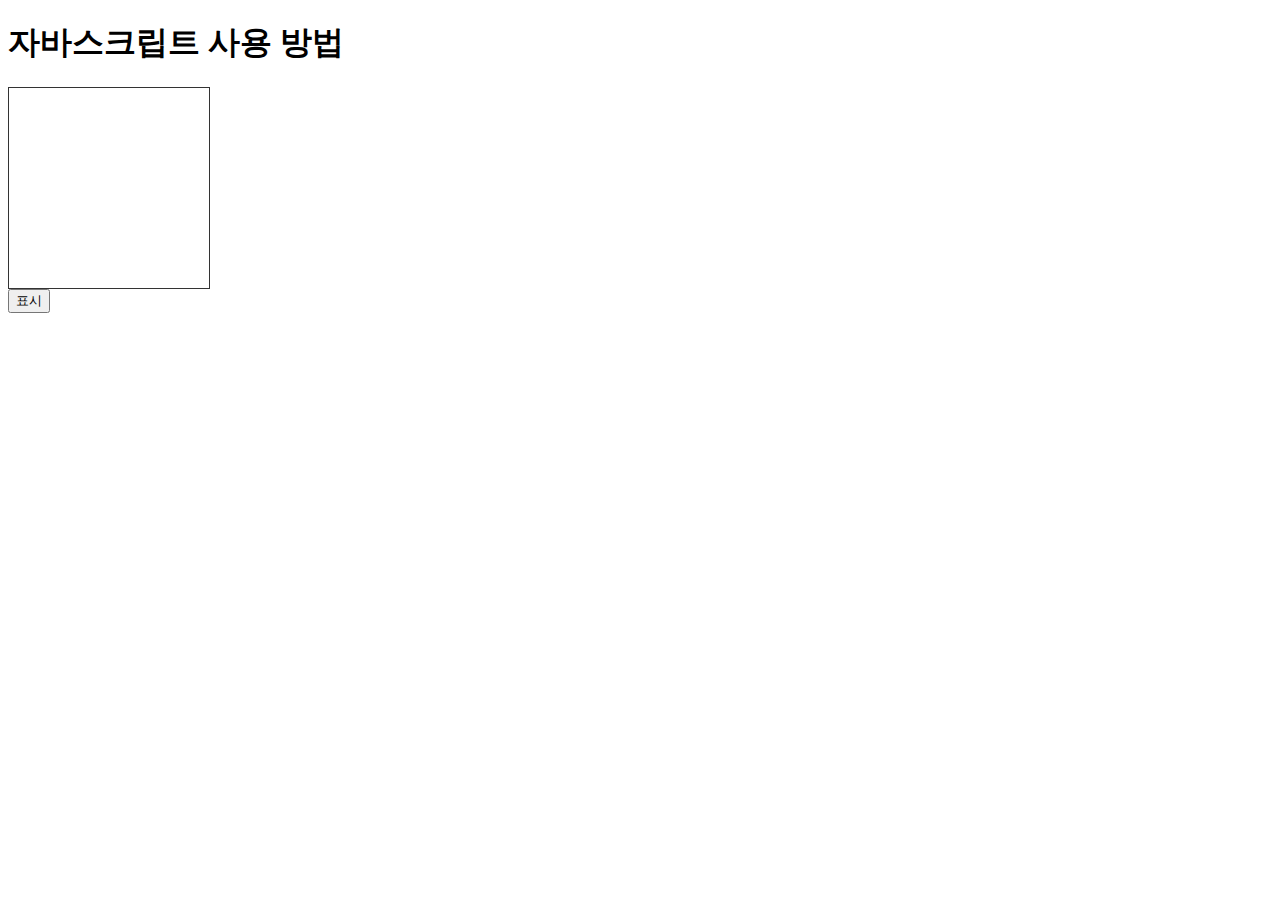
<file: index.html>
<!DOCTYPE html>
<html lang="ko">
<head>
    <meta charset="UTF-8">
    <meta http-equiv="X-UA-Compatible" content="IE=edge">
    <meta name="viewport" content="width=device-width, initial-scale=1.0">
    <title>자바스크립트</title>
    <style>
        #displayArea{
            width: 200px;
            height: 200px;
            border: 1PX groove #333;
            overflow: hidden;
        } 
        #displayArea img {
            width: 100%;
            object-fit: cover;
        }
    </style>
</head>
<body>
    <h1>자바스크립트 사용 방법</h1>
    <!-- 1. 보통 </head>앞에 작성하거나 </body>앞에 작성 -->
    <div id="displayArea">
        <!-- <img src="https://picsum.photos/id/100/100/100" alt="picsum"> -->
    </div>
    <button type="botton" id="displayBtn">표시</button>

    <!-- 2-2. jQuery 공식 사이트 CDN : 개발용 (문법 해석용 라이브러리)-->
    <script src="lib/jquery.min.js"></script>
    <script src="script/selector.js"></script><!-- chapter 5. section 03, 제이쿼리를 사용한 테그제어 -->

</body>
</html>
</file>
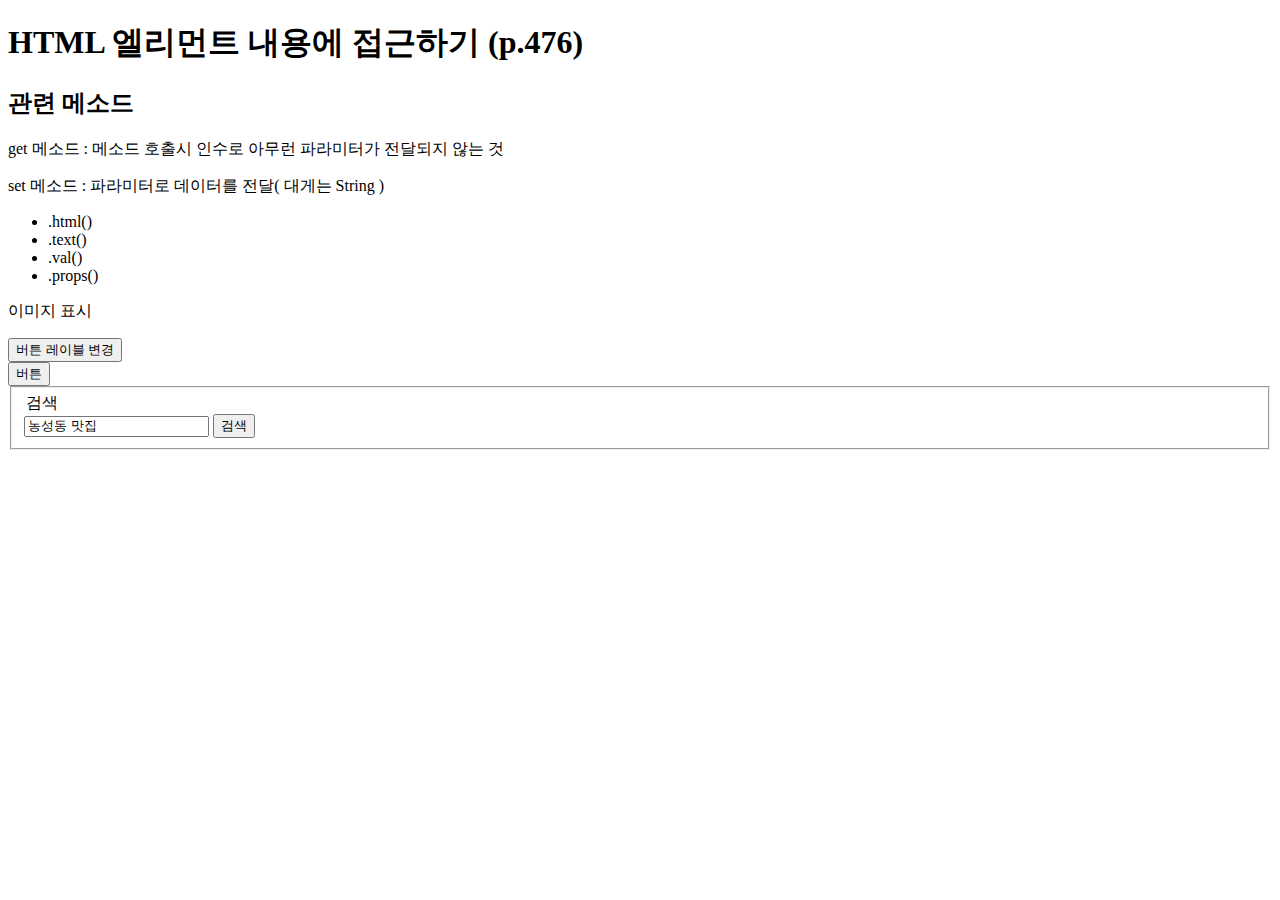
<file: jq03.html>
<!DOCTYPE html>
<html lang="ko">
<head>
    <meta charset="UTF-8">
    <meta http-equiv="X-UA-Compatible" content="IE=edge">
    <meta name="viewport" content="width=device-width, initial-scale=1.0">
    <title>jQuery 실습</title>
</head>
<body>
    <h1>HTML 엘리먼트 내용에 접근하기 (p.476)</h1>
    <h2>관련 메소드</h2>
    <p>get 메소드 : 메소드 호출시 인수로 아무런 파라미터가 전달되지 않는 것</p>
    <p>set 메소드 : 파라미터로 데이터를 전달( 대게는 String )</p>
    <ul>
        <li>.html()</li>
        <li>.text()</li>
        <li>.val()</li>
        <li>.props()</li>
    </ul>

    <!-- p.478 코드 참조 -->
    <div id="result">
        <p>이미지 표시</p>
        <button id="b1">버튼 레이블 변경</button>
        <div id="display"></div>
        <button id="b2">버튼</button>
    </div>

    <form autocomplete="off">
        <fieldset>
            <div class="naver_style">
                <legend>검색</legend>
                <label for="words" class="d-none"></label>
                <input type="search" id="words" value="농성동 맛집">
                <button type="submit">검색</button>
            </div>
        </fieldset>
    </form>

    <script src="https://cdnjs.cloudflare.com/ajax/libs/jquery/3.6.4/jquery.min.js" integrity="sha512-pumBsjNRGGqkPzKHndZMaAG+bir374sORyzM3uulLV14lN5LyykqNk8eEeUlUkB3U0M4FApyaHraT65ihJhDpQ==" crossorigin="anonymous" referrerpolicy="no-referrer"></script>
    <script>
    $(function(){
        $("#b1").on("click",handleB1);

        $("#b2").on("dblclick",handleB2);

        $("form").on("submit",function(e){
            e.preventDefault();   // 새로 고침 (=form의 기본 이벤트 동작) 금지!
            console.log($("[type=search]").val());
        })
    });

    function handleB1(){
        $("#b2").text($("#result > p").text());   // 먼저 p의 내용을 get 한 뒤, 버튼 라벨을 set
    }
    function handleB2(){
        $("#result > p").html("<img src=\"https://picsum.photos/id/1/300\" alt=\"picsum photos\">");
        // $("#result > p").text("<img src=\"https://picsum.photos/id/1/300\" alt=\"picsum photos\">");
    }
    </script>
</body>
</html>
</file>
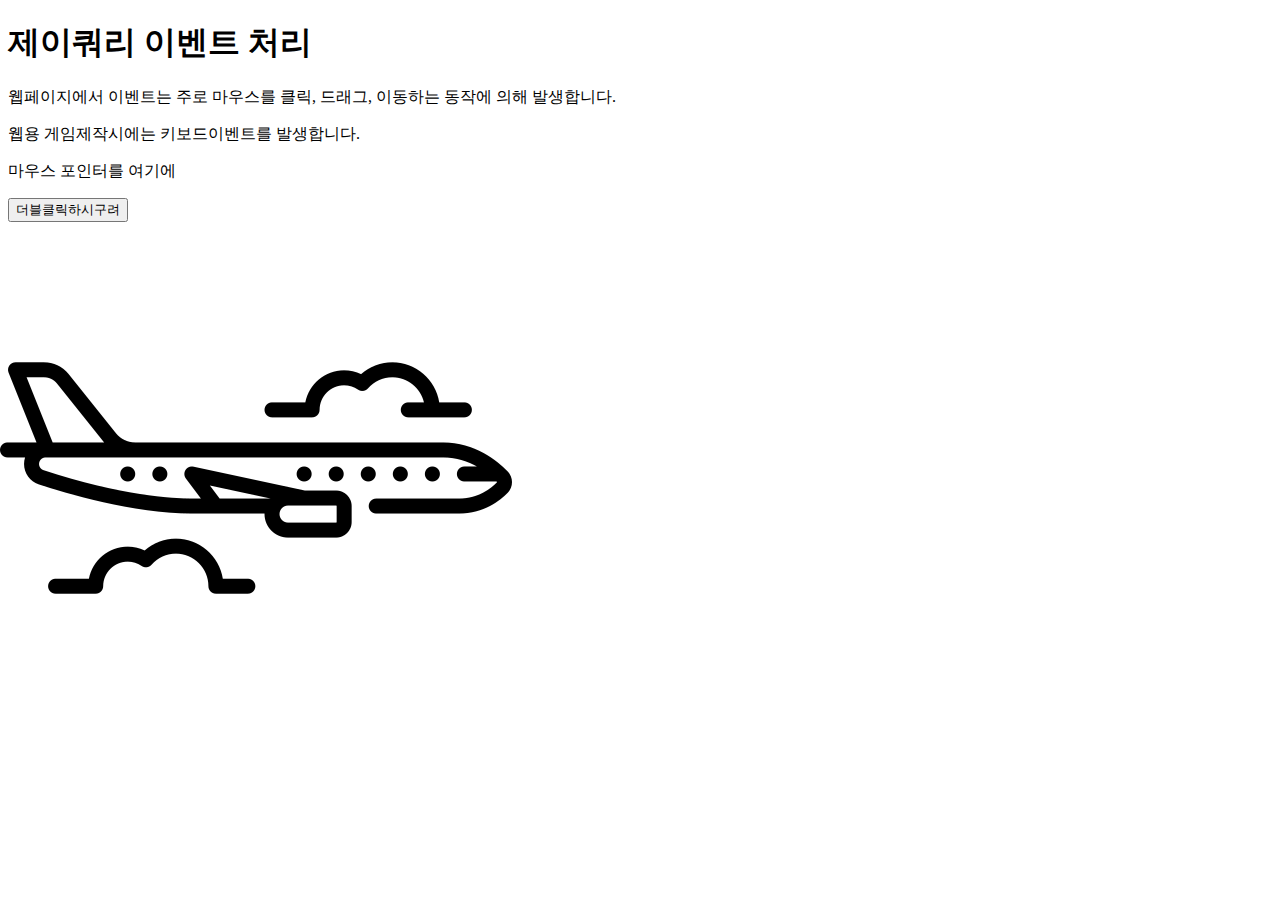
<file: jq04.html>
<!DOCTYPE html>
<html lang="ko">
<head>
    <meta charset="UTF-8">
    <meta http-equiv="X-UA-Compatible" content="IE=edge">
    <meta name="viewport" content="width=device-width, initial-scale=1.0">
    <title>jQuery 이벤트</title>
    <style>
        body {
            overflow-x: hidden; /* x축 overflow */
        }
        #airplane {
            position: absolute;
            left: 0;
        }
    </style>
</head>
<body>  
    <h1>제이쿼리 이벤트 처리</h1>
    <p>웹페이지에서 이벤트는 주로 마우스를 클릭, 드래그, 이동하는 동작에 의해
        발생합니다.
    </p>
    <p>웹용 게임제작시에는 키보드이벤트를 발생합니다.</p>
    <p id="text">마우스 포인터를 여기에</p>
    <button id="btn">더블클릭하시구려</button>

    <div id="airplane">
        <img src="images/airplane.png" alt="비행기">
    </div>

    <script src="https://cdnjs.cloudflare.com/ajax/libs/jquery/3.6.4/jquery.min.js" integrity="sha512-pumBsjNRGGqkPzKHndZMaAG+bir374sORyzM3uulLV14lN5LyykqNk8eEeUlUkB3U0M4FApyaHraT65ihJhDpQ==" crossorigin="anonymous" referrerpolicy="no-referrer"></script>
    <script>
    $(function(){
        $("#btn").on({
            click: function(){
                $("#text").text("마우스 클릭함");
            },
            mouseenter:function(){
                $("#text").text("마우스 닿음");
            },
            mouseleave: function(){
                $("#text").text("마우스 떠남");
            }
        });

        $(document).on("mousemove", function(e){   // .mousemove() 
            console.log("마우스 좌표 : "+e.clientX+","+e.clientY);
        })

        $(window).keyup(function(e){
            // 어떤 키를 눌러도!
            // 비행기를 -> 오른쪽 이동키 누르면 이동!
            if(e.keyCode == 39) { // 오른쪽 키 (39)
                $("#airplane").css("left", "+=10");  // left 값을 10씩 증가
            } else if(e.keyCode == 37) {
                $("#airplane").css("transform", "scaleX(-1)");  // 방향변경
                $("#airplane").css("left","-=10");   // left값을 10씩 감소
            }
            
           
        });
    });
    </script>
</body>
</html>
</file>
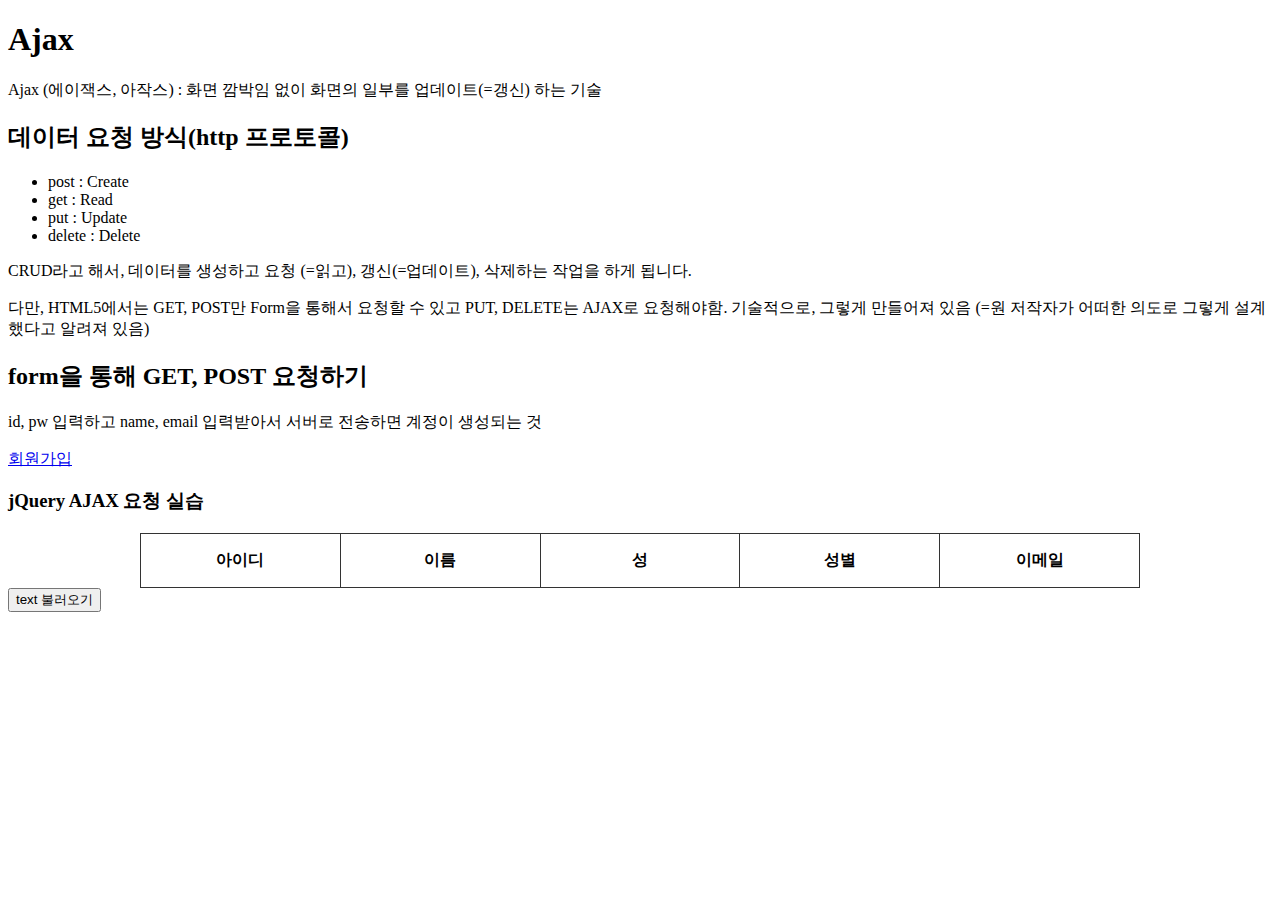
<file: ajax/1.jqueryAjax.html>
<!DOCTYPE html>
<html lang="ko">
<head>
    <meta charset="UTF-8">
    <meta http-equiv="X-UA-Compatible" content="IE=edge">
    <meta name="viewport" content="width=device-width, initial-scale=1.0">
    <title>jquery Ajax</title>
    <style>
         table, th, td {
            border: 1px solid #333;
            border-collapse: collapse;
        }
        tbody {
            width: 100%;
        }
        th {
            width: 20%;
            padding: 1rem 0
        }
        #json_table {
            width: 1000px;
            margin: 0 auto;
        }
    </style>
</head>
<body>
    <h1>Ajax</h1>
    <p>Ajax (에이잭스, 아작스) : 화면 깜박임 없이 화면의 일부를 업데이트(=갱신) 하는 기술</p>
    <h2>데이터 요청 방식(http 프로토콜)</h2>
    <ul>
        <li>post  :  Create</li>
        <li>get  :  Read</li>
        <li>put  :  Update</li>
        <li>delete  :  Delete</li>
    </ul>
    <p>CRUD라고 해서, 데이터를 생성하고 요청 (=읽고), 갱신(=업데이트), 삭제하는 작업을 하게 됩니다.</p>
    <p>다만, HTML5에서는 GET, POST만 Form을 통해서 요청할 수 있고 PUT, DELETE는 AJAX로 요청해야함. 
        기술적으로, 그렇게 만들어져 있음 (=원 저작자가 어떠한 의도로 그렇게 설계했다고 알려져 있음)
    </p>
    <h2>form을 통해 GET, POST 요청하기</h2>
    <form action="create_user.jsp" method="post">
        <p>id, pw 입력하고 name, email 입력받아서 서버로 전송하면 계정이 생성되는 것</p>
    </form>
    <a href="/join.jsp">회원가입</a> <!-- 기본 요청은 GET -->
    <h3>jQuery AJAX 요청 실습</h3>
    <table id="json_table">
        <thead>
            <tr>
                <th>아이디</th>
                <th>이름</th>
                <th>성</th>
                <th>성별</th>
                <th>이메일</th>
            </tr>
        </thead>
        <tbody>
            <!-- 여기에 AJAX로 요청한 데이터 + UI 요소를 출력할 예정-->
        </tbody>
    </table>
    <button id="textBtn">text 불러오기</button>
    <script src="https://cdnjs.cloudflare.com/ajax/libs/jquery/3.6.4/jquery.min.js" integrity="sha512-pumBsjNRGGqkPzKHndZMaAG+bir374sORyzM3uulLV14lN5LyykqNk8eEeUlUkB3U0M4FApyaHraT65ihJhDpQ==" crossorigin="anonymous" referrerpolicy="no-referrer"></script>
    <script>
    $(function(){
            $("#textBtn").on("click", function(){
                // p.492 참조
                $.get("data/MOCK_DATA.json", function(data, status){ // json 데이터가 수신되면,                
                    // 데이터 수신이 이뤄지면, success 상태, console.log(data); 로 확인가능!                
                var row;
                var table = $("#json_table tbody"); // tbody로 나중에 바꿈
            
                for(d of data) {
                    //console.log(d["id"], d["first_name"]); // 1000건의 데이터 하나하나를 d라는 변수로 할당, 그 d에 있는 key인 id에 접근
                    var id = d.id; // 또는 d["id"];
                    var fname = d.first_name;
                    var lname = d.last_name;
                    var gender = d.email;
                    var email = d.email;
                    row = "<tr>";
                    row += "<td>"+id+"</td>";
                    row += "<td>"+fname+"</td>";
                    row += "<td>"+lname+"</td>";
                    row += "<td>"+gender+"</td>";
                    row += "<td>"+email+"</td>";
                    row += "</tr>";
                    // console.log(row);
                    // 가공(표를 만들거나, 데이터를 그 표에 꾸겨 넣거나?)
                    // 그리고 마지막에 DOM에 추가(렌더링)
                    table.append(row);
                }
            });
        })
    });
    </script>
</body>
</html>
</file>
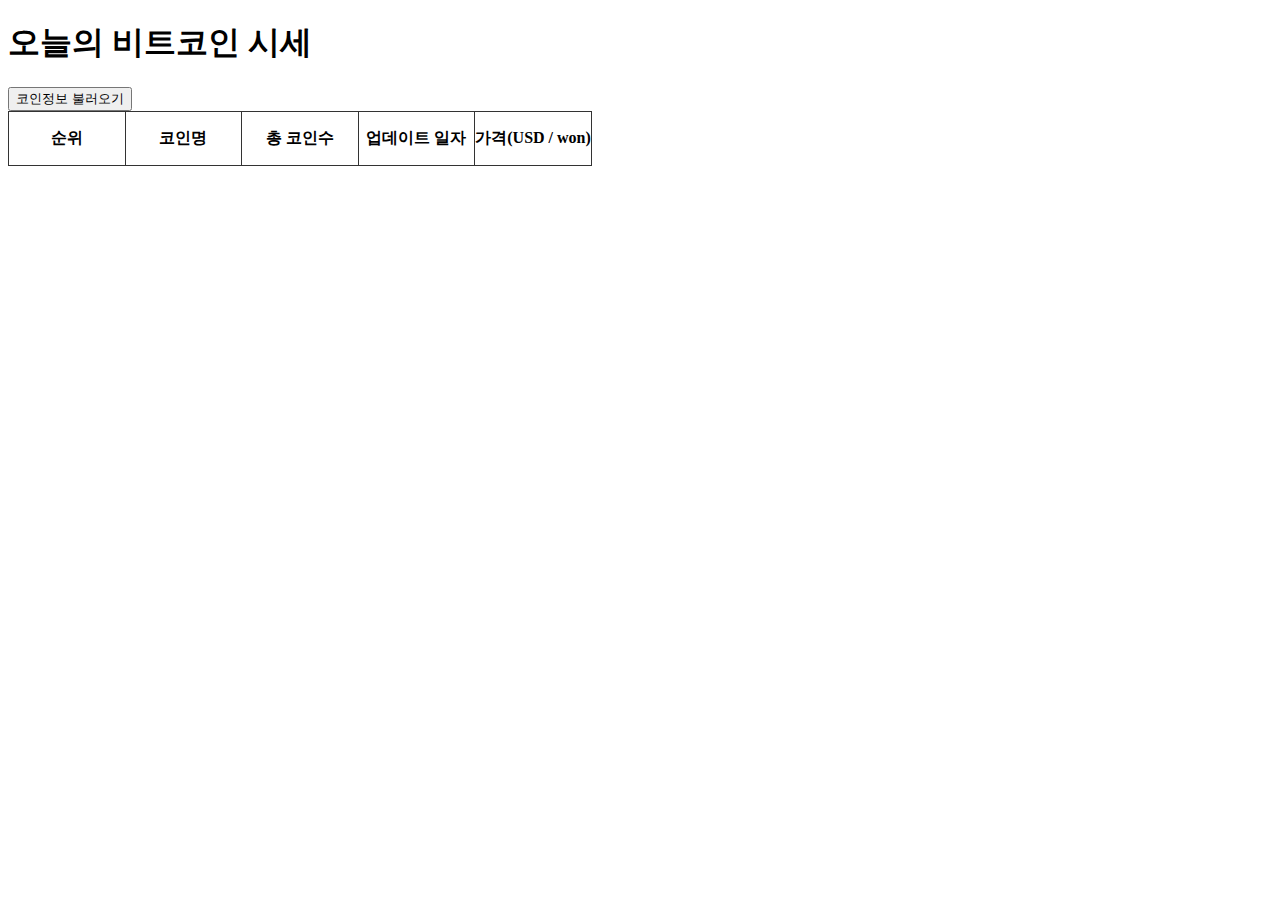
<file: ajax/2.AjaxCoins.html>
<!DOCTYPE html>
<html lang="ko">
<head>
    <meta charset="UTF-8">
    <meta http-equiv="X-UA-Compatible" content="IE=edge">
    <meta name="viewport" content="width=device-width, initial-scale=1.0">
    <title>비트코인 파프리카</title>
    <style>
        table, th, td {
           border: 1px solid #333;
           border-collapse: collapse;
       }
       tbody {
           width: 100%;
       }
       th {
           width: 20%;
           padding: 1rem 0
       }
       #json_table {
           width: 1000px;
           margin: 0 auto;
       }
   </style>
</head>
<body>
    <h1>오늘의 비트코인 시세</h1>
    <button id="load_tikers">코인정보 불러오기</button>
    <table id="coins">
        <thead>
            <th>순위</th>
            <th>코인명</th>
            <th>총 코인수</th>
            <th>업데이트 일자</th>
            <th>가격(USD / won)</th>
        </thead>
    </table>
    <script src="https://cdnjs.cloudflare.com/ajax/libs/jquery/3.6.4/jquery.min.js" integrity="sha512-pumBsjNRGGqkPzKHndZMaAG+bir374sORyzM3uulLV14lN5LyykqNk8eEeUlUkB3U0M4FApyaHraT65ihJhDpQ==" crossorigin="anonymous" referrerpolicy="no-referrer"></script>
    <script>
        var coinURL = "https://api.coinpaprika.com/v1/tickers";
    $(function(){
        $("#load_tikers").on("click", function(){
        $.ajax({
            type:"GET",
            url:coinURL,
            success:function(data){
                // 서버에 데이터 코인정보 요청 --> 응답 성공되면 할일을 정의
                console.log(data);

                // 1. 일반 for문 : 변수 선언, length 까지, 증감
                // for(var i=0; i<data.length; i++){

                // }

                // 2. 배열을 위한 for문 : for ~ of 는 (↑ 불필요)
                
            }
            
        });
        });
    });
    </script>
</body>
</html>
</file>
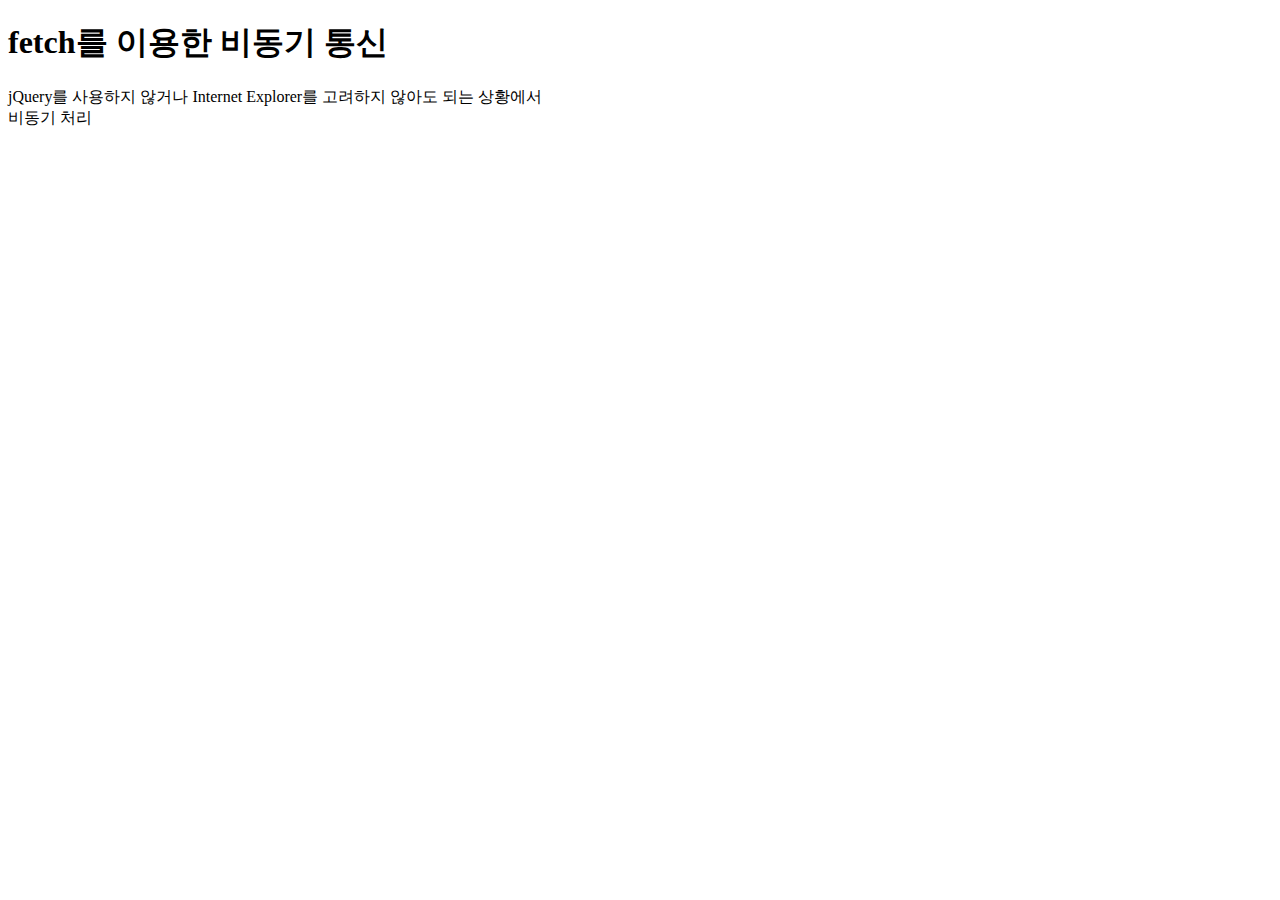
<file: ajax/3.fetch.html>
<!DOCTYPE html>
<html lang="ko">
<head>
    <meta charset="UTF-8">
    <meta http-equiv="X-UA-Compatible" content="IE=edge">
    <meta name="viewport" content="width=device-width, initial-scale=1.0">
    <title>fetch API</title>
    <style>
        .item li{
            display: flex;                        
            position: relative;
        }
        .item li::after {
            content: "";
            display: block;
            width: 100%;
            height: 1px;
            background: #eee;
            position: absolute;
            left: 0;
            bottom: 0            
        }
        .item img {
            order: 1;
            width: 150px;
        }
        .item span {
            order: 2;
        }
        .btn {
            text-decoration: none;
            color: white;
            background: dodgerblue;
            padding: 1rem 1.25rem;
            height: 30px;
            border-radius: 20px;
            order: 3
        }
    </style>
</head>
<body>
    <h1>fetch를 이용한 비동기 통신</h1>
    <p>jQuery를 사용하지 않거나 Internet Explorer를 고려하지 않아도 되는 상황에서
    <br>비동기 처리</p>
    <div class="movies">
        <!-- document.querySelector()를 이용하려면 DOM을 만들어 놓고 하세요!
        <div class="movie_img">

        </div>
        <div class="movie_info">
            <div class="title"></div>
            <div class="producer"></div>
            <div class="genres"></div>
            <div class="open_year"></div>
            <div class="open_year"></div>
        </div>
        -->
    </div>
    <script>
        // 화살표 함수(arrow function) : =>
        var apiURL = "https://yts.mx/api/v2/list_movies.json?limit=50?minimum_rating=7";
        // "https://api.coinpaprika.com/v1/tickers" : 코인파프리카는 시간당 60회이상 요청시 제한!
        fetch(apiURL)
        .then(response => response.json())
        .then(json => {
            // 할일
            // table row를 만들어서 데이터와 결합하고, 그걸 출력한다던지~
            var movies = json.data.movies;
            // for ~ of문 : array loop
            console.log(movies);
            for(movie of movies) {
                var ul = document.createElement("ul");
                ul.classList.add("item");
                var li = document.createElement("li");
                var p = document.createElement("p");
                p.textContent = movie.title;
                var img = document.createElement("img");
                img.src = movie.medium_cover_image;                
                var span =document.createElement("span");
                span.textContent = movie.year;
                var a = document.createElement("a");
                a.href = movie.url;
                a.textContent = "자세히 보기";
                a.target = "_blank";
                a.classList.add("btn");
                
                li.appendChild(p);
                li.appendChild(img);
                li.appendChild(span);
                li.appendChild(a);
                ul.appendChild(li);                
                
                var movieContainer = document.querySelector(".movies");
                movieContainer.appendChild(ul);
            }
        });        
    </script>
</body>
</html>
</file>
